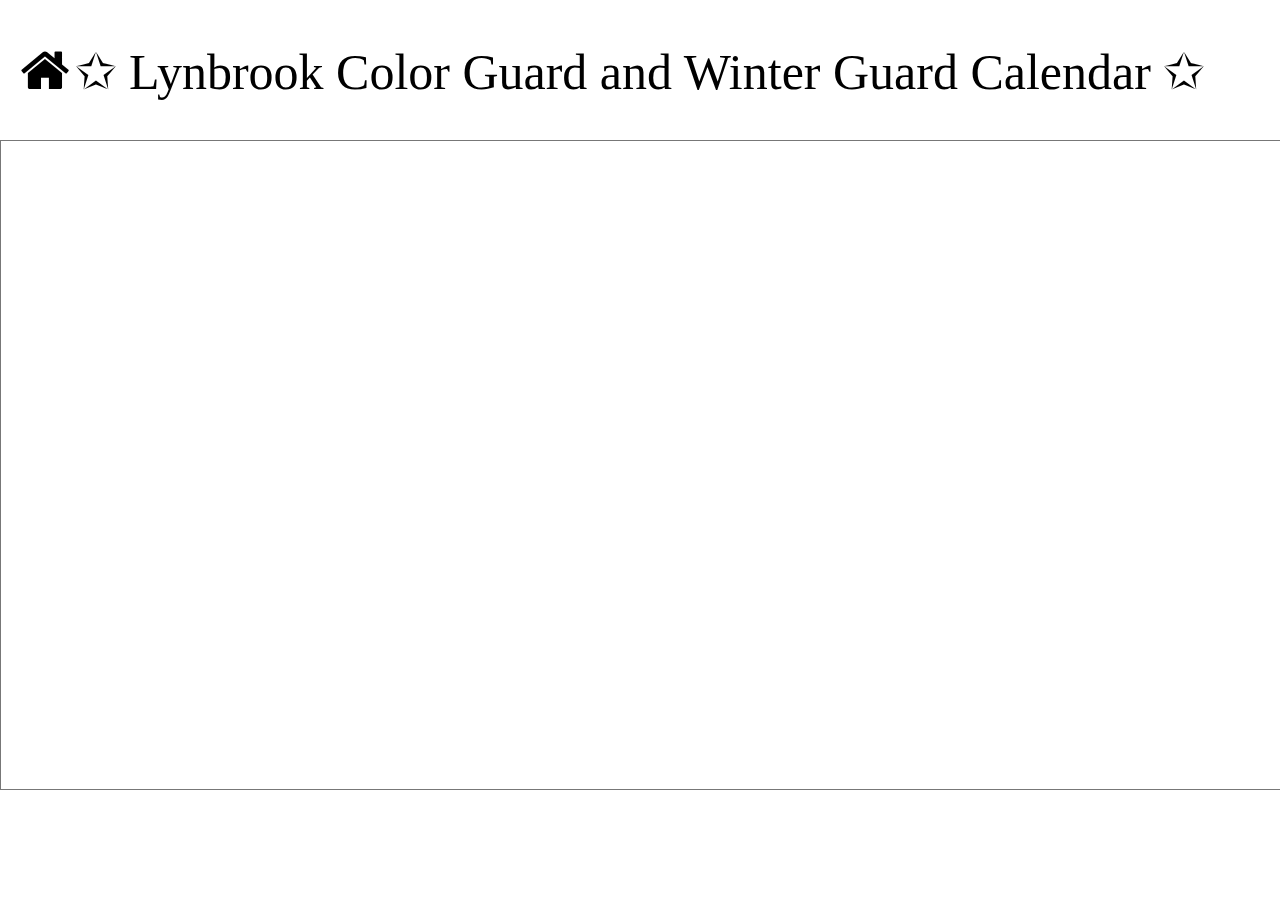
<file: calendar.html>
<html>
  <head>
    <link rel="stylesheet" href="https://www.w3schools.com/w3css/4/w3.css">
    <link rel="stylesheet" href="https://cdnjs.cloudflare.com/ajax/libs/font-awesome/4.7.0/css/font-awesome.min.css">
    <style>
        h1 {
            font-family: cursive;
            font-size: 50px;
            text-align: center;
            margin-top: 35px;
            margin-bottom: 30px;
        }
        .fa {
            padding: 5px;
            font-size: 20px;
            width: 30px;
            text-decoration: none;
            margin: 5px 15px;
            display: block;
        }
        .fa-home {
            color: rgb(0, 0, 0);
            float: left;
            margin-bottom: -100px;
        }
        .fa-4x {
            font-size: 3.5em;
        }

    </style>
    <title> Lynbrook CG & WG Calendar</title>

    <a href="https://micheeex123.github.io/guard"  class="fa fa-home fa-4x"></a>
    <h1> ✩ Lynbrook Color Guard and Winter Guard Calendar ✩ </h1>
    

  </head>

  <body>
    <div align="center">
      <iframe src="https://calendar.google.com/calendar/embed?height=650&wkst=1&bgcolor=%23ffffff&ctz=America%2FLos_Angeles&showTitle=0&showNav=1&showTabs=1&showPrint=0&showTz=0&showCalendars=0&src=OTNhOTljYThlYTg2YWQyYzAwZDRmN2ZhZGMxMzU1ZTI2ZTRjYzRlNmY0MGU1ZTg3M2ViNTc3NDNjYmY4MjA0ZkBncm91cC5jYWxlbmRhci5nb29nbGUuY29t&src=YTg5ODBhNzBhNWRiNjJhYTU1NTFlZDM3OTAyNmYyY2MyYjEyMmE2ODEyMTUzMzI2ZmY0OTMxM2FiZjUzYTUzNkBncm91cC5jYWxlbmRhci5nb29nbGUuY29t&src=MWE0NTFkMWM3NGQxMDkwOWJmMjM4NmVjMzFkN2M0MzZiNDU4NzA5MzNhZDk5ZDVlNmFjNjZhNzBjMmVhMTM4M0Bncm91cC5jYWxlbmRhci5nb29nbGUuY29t&src=YWFkYjRiNzQ0ODFiZWIyNmE4Y2NjMjQ5ZDhmNDljMzliM2YzMjI0ZGUyMmZlYjViNTE4ZDQzNTJiNGIzNDUxY0Bncm91cC5jYWxlbmRhci5nb29nbGUuY29t&src=MzQ2OGVhNDkzOTJhMTc2OTgyMDI1NTU2NmNiNjZkMTA5ZjQ5MTk0ZmM2MDZmOGVmNjI2YTYyMTQ2NjhmZDUxNkBncm91cC5jYWxlbmRhci5nb29nbGUuY29t&src=YzM0MTJkMTA3M2U4YWU3MDc2NWMzZGJiM2RjYjdlZTE2MGYzODQwYWY4ODg4NWM3NmZkNTJlZWQxZDM4OWFiNEBncm91cC5jYWxlbmRhci5nb29nbGUuY29t&color=%23B39DDB&color=%237dcc7a&color=%23aacc77&color=%23cc8fb2&color=%23a1c5cc&color=%23ccaf89" style="border:solid 1px #777" width="1350" height="650" frameborder="0" scrolling="no"></iframe>
    </div>

  </body>
</html>
</file>
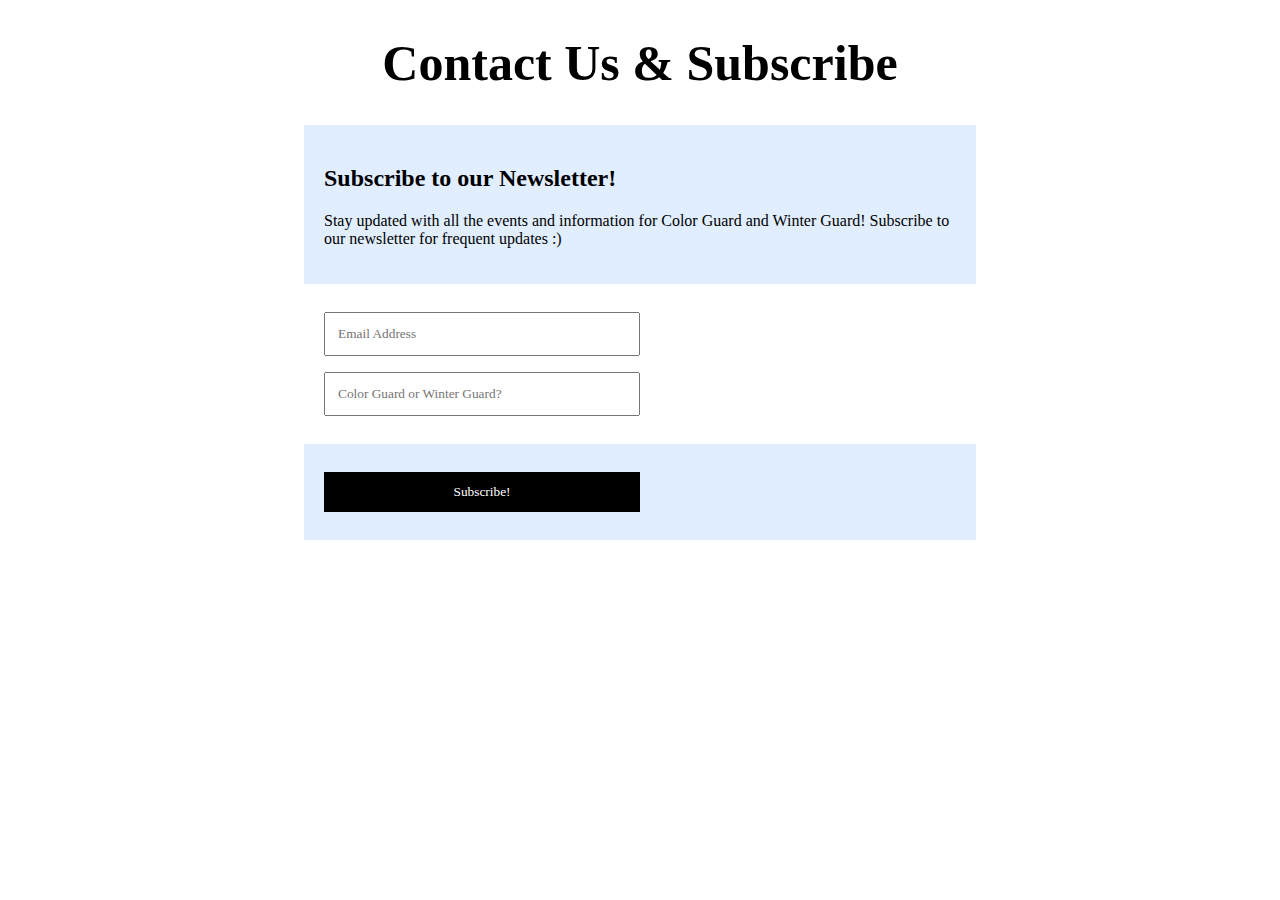
<file: contact.html>
<!DOCTYPE html>
<html>
<style>

    h1 {
        font-family: cursive;
        text-align: center;
        font-size: 50px;
    }

    .h2 {
        margin-left: auto;
        margin-right: auto;
        text-align: center;
    }
    .p {
        margin-left: auto;
        margin-right: auto;
        text-align: center;
    }

form {
  font-family: Cambria, Cochin, Georgia, Times, 'Times New Roman', serif;
  margin-left: auto;
  margin-right: auto;
}

.container {
  padding: 20px;
  width: 50%;
  background-color: #E0EEFF;
  margin-left: auto;
  margin-right: auto;
}

input[type=text], input[type=submit] {
  width: 50%;
  padding: 12px;
  margin: 8px 0;
  display: inline-block;
  box-sizing: border-box;
  font-family: Cambria, Cochin, Georgia, Times, 'Times New Roman', serif;
  margin-left: auto;
  margin-right: auto;
}

input[type=checkbox] {
  margin-top: 16px;
  margin-left: auto;
  margin-right: auto;
}

input[type=submit] {
  background-color: #000000;
  color: white;
  border: none;
  margin-left: auto;
margin-right: auto;
}

input[type=submit]:hover {
  opacity: 0.8;
}
</style>
<body>

    <h1> Contact Us & Subscribe </h1>

<form action="welcome_get.php" method = "GET">
  <div class="container">
    <h2> Subscribe to our Newsletter!</h2>
    <p>Stay updated with all the events and information for Color Guard and Winter Guard! Subscribe to our newsletter for frequent updates :)</p>
  </div>

  <div class="container" style="background-color:white">
    <input type="text" placeholder="Email Address" name="email" required>
    <input type ="text" placeholder = "Color Guard or Winter Guard?" name = "sport" required>
  </div>

  <div class="container">
    <input type="submit" value="Subscribe!">
  </div>
</form>

</body>
</html>
</file>
